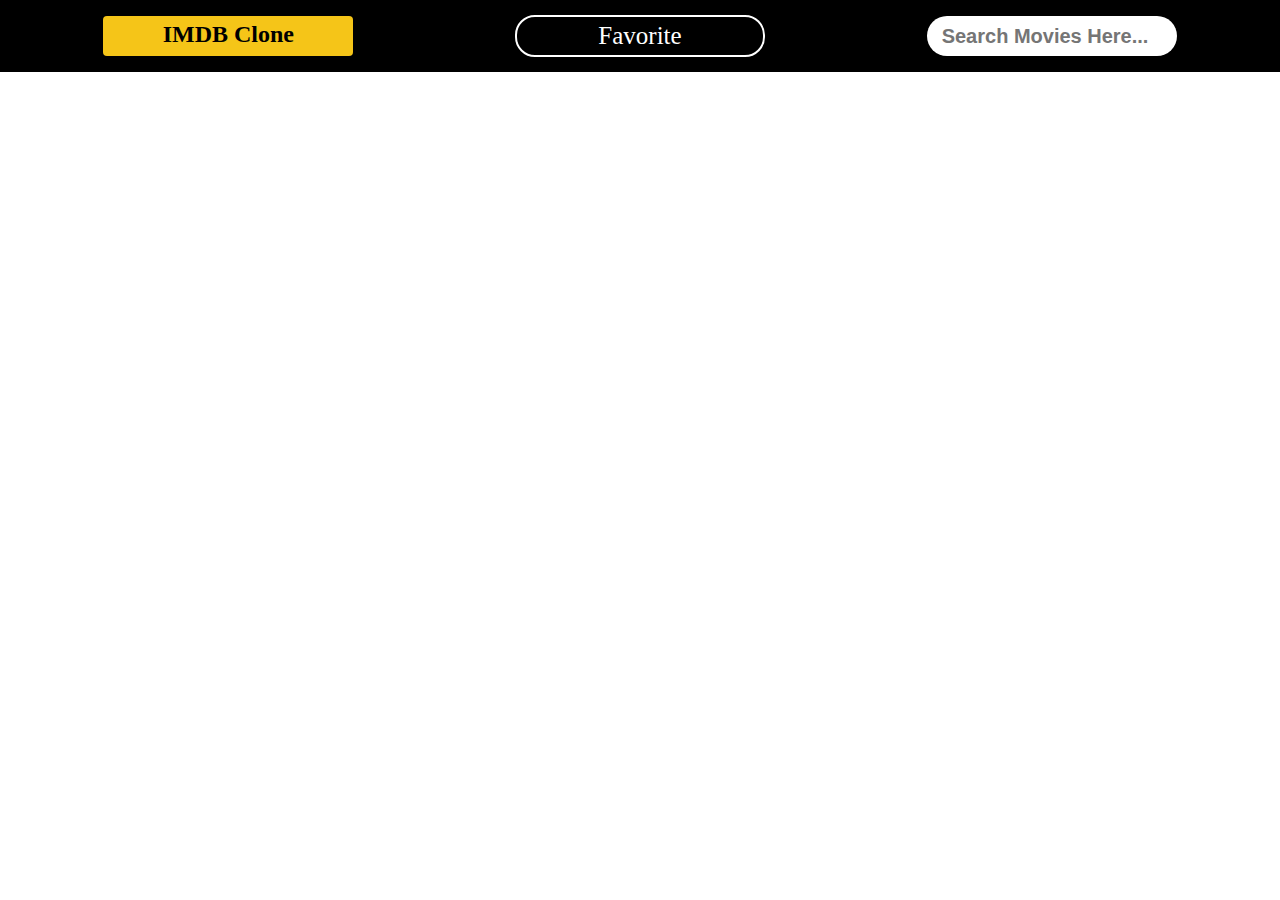
<file: index.html>
<!DOCTYPE html>
<html lang="en">
  <head>
    <meta charset="UTF-8" />
    <meta http-equiv="X-UA-Compatible" content="IE=edge" />
    <meta name="viewport" content="width=device-width, initial-scale=1.0" />
    <!-- favicon -->
    <link rel="shortcut icon" href="./assets/favicon.ico" type="image/x-icon" />
    <!-- title of the page -->
    <title>IMDB Clone</title>
    <!-- fontawesome cdn link -->
    <link
      rel="stylesheet"
      href="https://cdnjs.cloudflare.com/ajax/libs/font-awesome/6.2.1/css/all.min.css"
      integrity="sha512-MV7K8+y+gLIBoVD59lQIYicR65iaqukzvf/nwasF0nqhPay5w/9lJmVM2hMDcnK1OnMGCdVK+iQrJ7lzPJQd1w=="
      crossorigin="anonymous"
      referrerpolicy="no-referrer"
    />
    <link rel="stylesheet" href="styles/styles.css" />
  </head>
  <body>
    <!-- Nav Bar -->
    <nav>
      <!-- brand logo -->
      <div id="logo">
        <h3>IMDB Clone</h3>
      </div>
      <!-- favorite button -->
      <div id="fav">
        <a href="#">Favorite</a>
      </div>
      <!-- search box -->
      <form id="search-movies">
        <input type="text" placeholder="Search Movies Here..." id="search" />
      </form>
    </nav>

    <header id="heading"></header>
    <!-- Movies List Container -->
    <main id="movies-lists">
      <!-- all movie div -->
      <!-- favorite movie div -->
    </main>

    <script src="js/scripts.js"></script>
  </body>
</html>
</file>
<file: styles/styles.css>
* {
  margin: 0;
  padding: 0;
  box-sizing: border-box;
}

body {
  overflow-y: scroll;
}

body::-webkit-scrollbar {
  display: none;
}

/* Hide scrollbar for IE, Edge and Firefox */
body {
  -ms-overflow-style: none; /* IE and Edge */
  scrollbar-width: none; /* Firefox */
}

nav {
  display: flex;
  flex-wrap: wrap;
  width: 100%;
  /* height: 55px; */
  padding: 10px 20px;
  align-items: center;
  justify-content: space-around;
  background-color: black;
}

#logo {
  width: 250px;
  height: 40px;
  text-align: center;
  background-color: #f5c518;
  padding: 5px 10px;
  margin: 5px;
  border-radius: 4px;
  cursor: pointer;
}

#logo h3 {
  font-size: 1.5rem;
}

#fav {
  border: 2px solid white;
  width: 250px;
  padding: 5px;
  text-align: center;
  margin: 5px 0;
  border-radius: 20px;
}

#fav a {
  text-decoration: none;
  font-size: 25px;
  color: white;
}

#search-movies {
  width: 250px;
  margin: 5px;
}

#search-movies input {
  width: 100%;
  height: 40px;
  border: none;
  padding: 10px 15px 10px;
  font-size: 20px;
  font-weight: bold;
  border-radius: 20px;
}

#search-movies input:focus {
  outline: none;
  border: 2px solid turquoise;
  color: red;
}

header {
  padding: 10px;
  text-align: center;
}

/* Main Container */

#movies-lists {
  display: flex;
  flex-wrap: wrap;
  justify-content: center;
  background-color: #eb455f;
}

.movie {
  display: flex;
  flex-direction: column;
  width: 240px;
  margin: 5px;
  border-radius: 4px;
  text-align: center;
  position: relative;
  box-shadow: 1px 1px 5px 1.5px #676666;
  overflow: hidden;
}

.movie img {
  width: 100%;
  height: 300px;
}

.movie-info {
  width: 100%;
  height: 60px;
  display: flex;
  justify-content: center;
  align-items: center;
  justify-content: space-around;
  background-color: white;
  text-transform: capitalize;
  padding: 10px 5px;
  overflow: hidden;
}

.movie-plot::-webkit-scrollbar {
  display: none;
}

.movie-plot {
  position: absolute;
  bottom: 0;
  padding: 5px;
  max-height: 100%;
  background-color: white;
  transform: translateY(100%);
  font-size: 18px;
  font-weight: 500;
  overflow: scroll;
  -ms-overflow-style: none; /* IE and Edge */
  scrollbar-width: none;
}

.movie:hover .movie-plot {
  transform: translateY(0);
  transition: 1s ease-in-out;
}

.movie:hover img {
  opacity: 0.5;
}

.movie-plot span {
  font-size: 18px;
  font-weight: bold;
}

.fav-btn {
  display: inline-block;
  width: 100%;
  padding: 5px;
  margin: 10px 0;
  font-weight: bold;
  letter-spacing: 3px;
  background-color: white;
  color: black;
  border-radius: 4px;
}

.fav-btn-clicked {
  display: inline-block;
  width: 100%;
  padding: 5px;
  margin: 10px 0;
  font-weight: bold;
  letter-spacing: 3px;
  border-radius: 4px;
  border: none;
  background-color: red;
  color: white;
}

/* single movie page */

.singleMovie {
  width: 100%;
  display: flex;
  flex-wrap: wrap;
  align-items: center;
  justify-content: center;
}
.left-block {
  width: 400px;
  height: 400px;
  margin: 10px;
  overflow: hidden;
  box-shadow: 1px 1px 5px 1.5px #0037ff;
  border-radius: 6px;
}

.left-block img {
  width: 400px;
  height: 400px;
  object-fit: fill;
}

.right-block {
  width: 600px;
  /* height: 450px; */
  /* display: flex;
  flex-wrap: wrap;
  flex-direction: column; */
  margin: 10px;
  padding: 10px;
  text-align: center;
  text-align: left;
  color: white;
  box-shadow: 1px 1px 5px 1.5px #0037ff;
  border-radius: 4px;
  /* background-color: #0037ff; */
}

.right-block > div {
  margin: 5px;
  padding: 5px 10px;
  border: 1px solid #000;
  border-radius: 8px;
}

.right-block .title {
  font-size: 2rem;
  text-transform: capitalize;
  text-align: center;
}

.release-year {
  font-size: 20px;
}

.ratings {
  font-size: 20px;
}

.overview {
  font-size: 25px;
  padding: 15px;
}

.overview p {
  text-align: justify;
}

.plot-title {
  text-align: center !important;
  margin: 5px;
}
</file>
